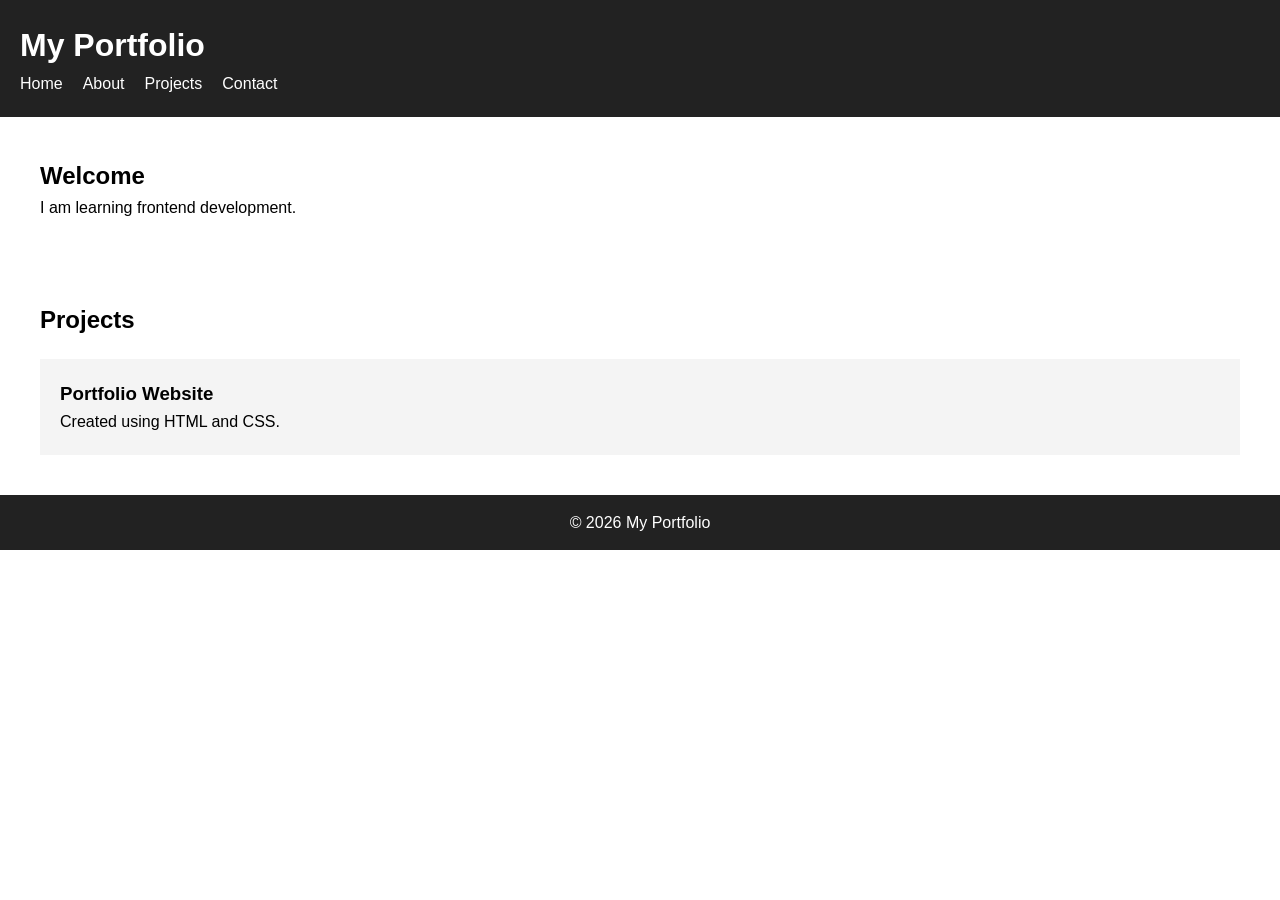
<file: index.html>
<!DOCTYPE html>
<html lang="en">

<head>
  <meta charset="UTF-8">
  <meta name="viewport" content="width=device-width, initial-scale=1.0">

  <!-- SEO -->
  <meta name="description" content="Portfolio Website">
  <meta name="keywords" content="portfolio, developer">

  <title>My Portfolio</title>

  <link rel="stylesheet" href="css/style.css">
</head>

<body>
<header>
  <h1>My Portfolio</h1>

  <nav aria-label="Main Navigation">
    <ul>
      <li><a href="index.html">Home</a></li>
      <li><a href="about.html">About</a></li>
      <li><a href="projects.html">Projects</a></li>
      <li><a href="contact.html">Contact</a></li>
    </ul>
  </nav>
</header>

<main>

  <section>
    <h2>Welcome</h2>
    <p>I am learning frontend development.</p>
  </section>

  <section>
    <h2>Projects</h2>

    <article>
      <h3>Portfolio Website</h3>
      <p>Created using HTML and CSS.</p>
    </article>

  </section>

</main>

<footer>
  <p>© 2026 My Portfolio</p>
</footer>

</body>
</html>
</file>
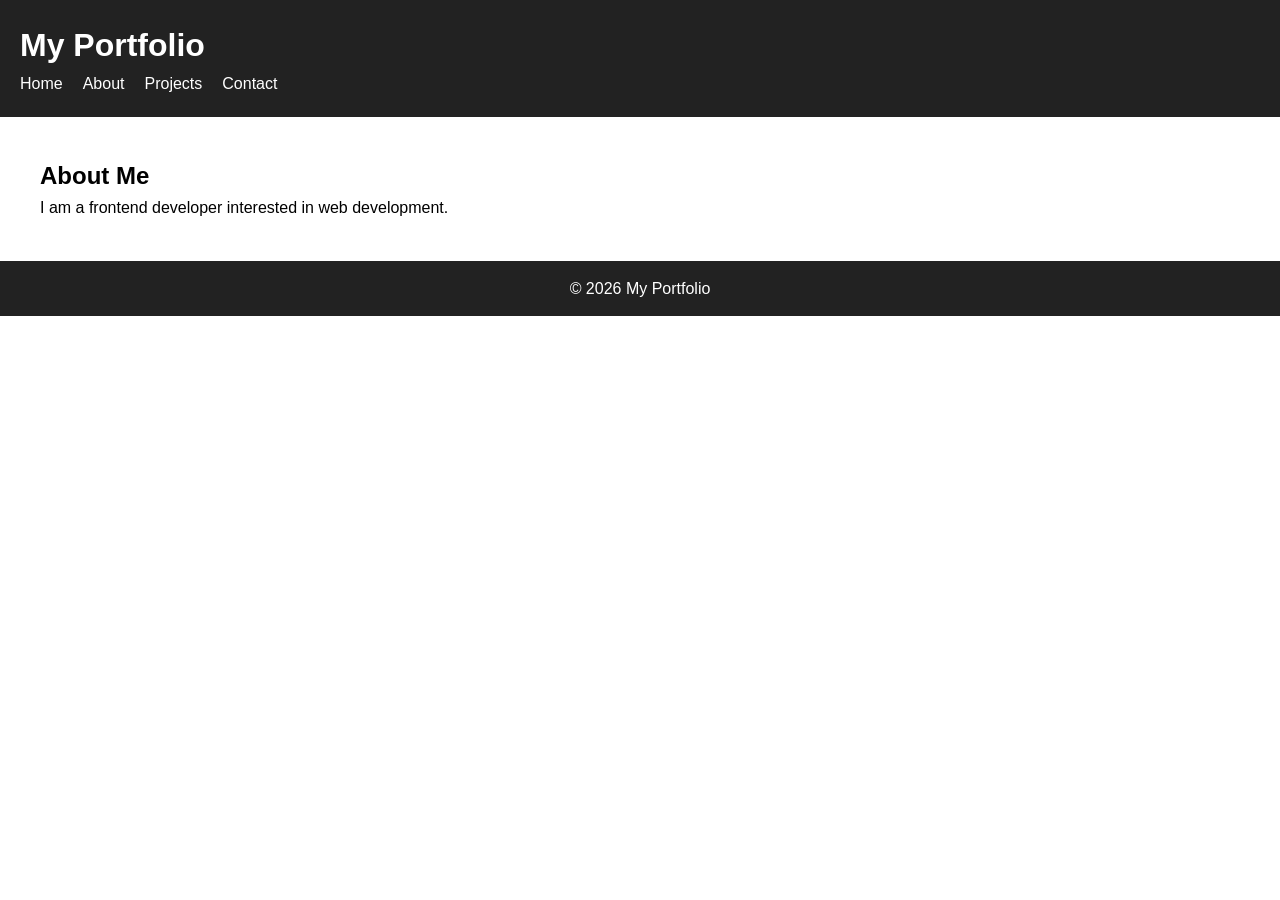
<file: about.html>
<!DOCTYPE html>
<html lang="en">

<head>
  <meta charset="UTF-8">
  <meta name="viewport" content="width=device-width, initial-scale=1.0">

  <!-- SEO -->
  <meta name="description" content="Portfolio Website">
  <meta name="keywords" content="portfolio, developer">

  <title>My Portfolio</title>

  <link rel="stylesheet" href="css/style.css">
</head>

<body>
<header>
  <h1>My Portfolio</h1>

  <nav aria-label="Main Navigation">
    <ul>
      <li><a href="index.html">Home</a></li>
      <li><a href="about.html">About</a></li>
      <li><a href="projects.html">Projects</a></li>
      <li><a href="contact.html">Contact</a></li>
    </ul>
  </nav>
</header>

<main>
  <section>
    <h2>About Me</h2>
    <p>I am a frontend developer interested in web development.</p>
  </section>

</main>

<footer>
  <p>© 2026 My Portfolio</p>
</footer>

</body>
</html>
</file>
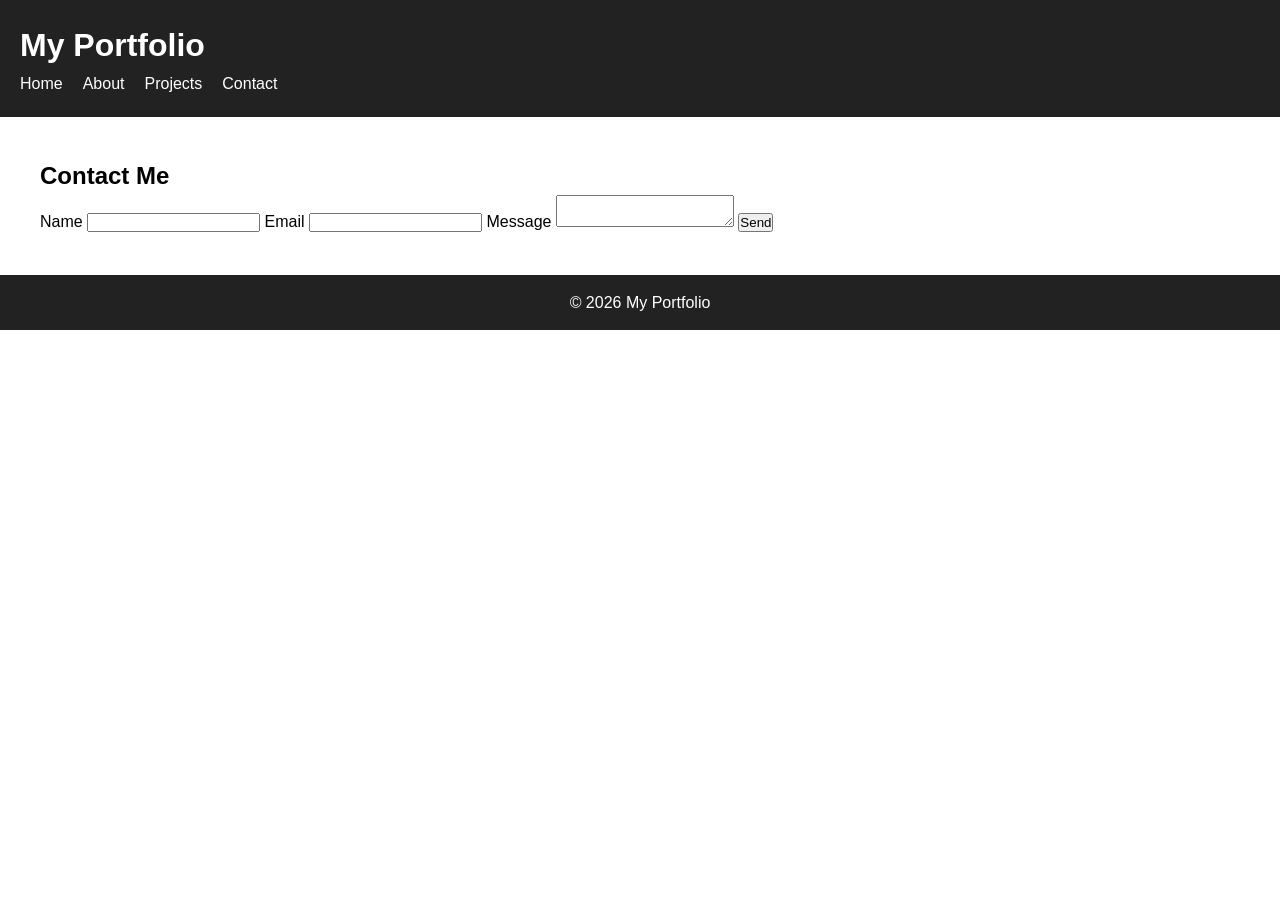
<file: contacts.html>
<!DOCTYPE html>
<html lang="en">

<head>
  <meta charset="UTF-8">
  <meta name="viewport" content="width=device-width, initial-scale=1.0">

  <!-- SEO -->
  <meta name="description" content="Portfolio Website">
  <meta name="keywords" content="portfolio, developer">

  <title>My Portfolio</title>

  <link rel="stylesheet" href="css/style.css">
</head>

<body>
<header>
  <h1>My Portfolio</h1>

  <nav aria-label="Main Navigation">
    <ul>
      <li><a href="index.html">Home</a></li>
      <li><a href="about.html">About</a></li>
      <li><a href="projects.html">Projects</a></li>
      <li><a href="contact.html">Contact</a></li>
    </ul>
  </nav>
</header>

<main>

<section>
<h2>Contact Me</h2>

<form>

<label for="name">Name</label>
<input type="text"
       id="name"
       aria-label="tanushree"
       required>

<label for="email">Email</label>
<input type="email"
       id="email"
       aria-label="tanushreemohanta714@gmail.com"
       required>

<label for="message">Message</label>

<textarea id="message"
          aria-label="Enter your message">
</textarea>


<button type="submit">Send</button>

</form>

</section>

</main>

<footer>
  <p>© 2026 My Portfolio</p>
</footer>

</body>
</html>
</file>
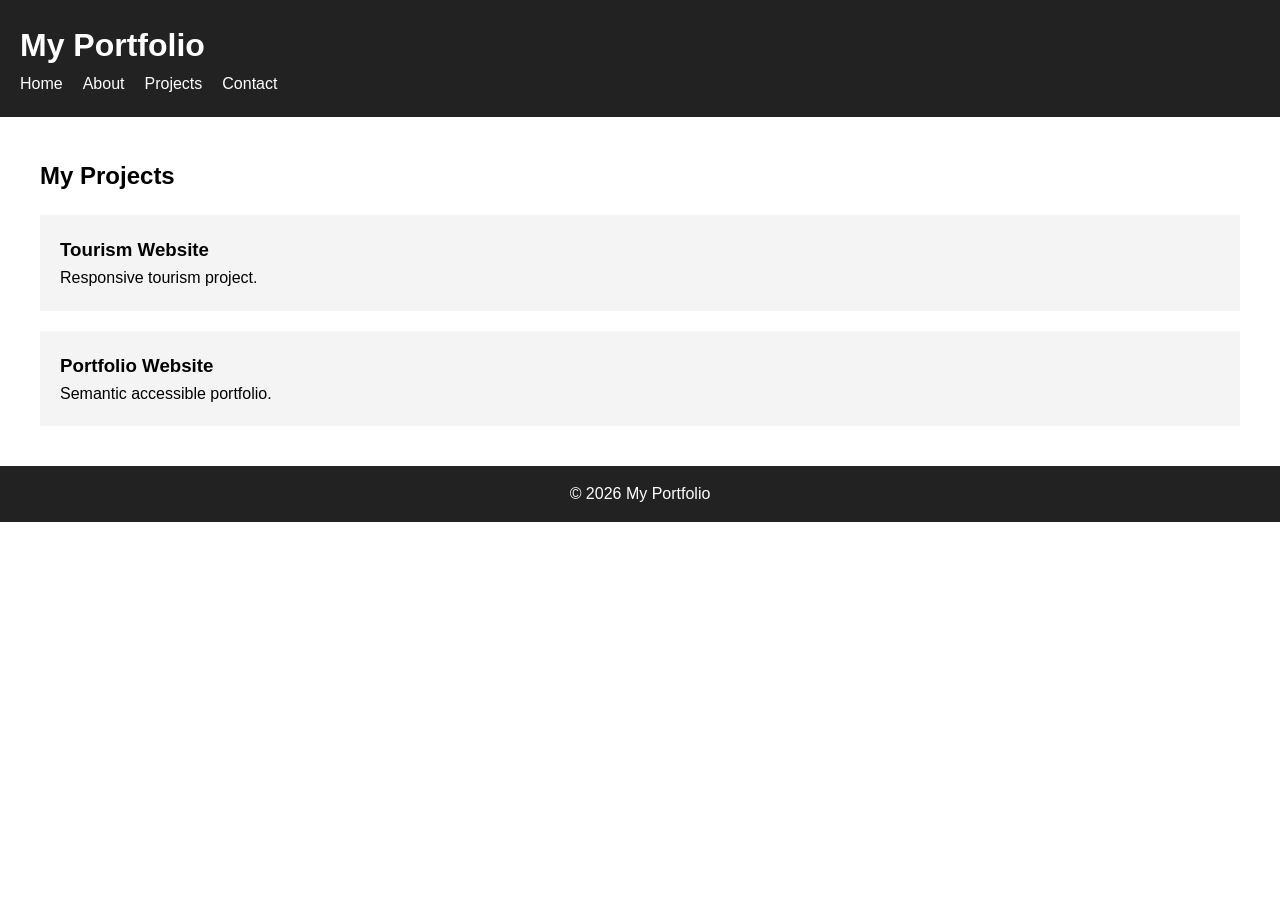
<file: projects.html>
<!DOCTYPE html>
<html lang="en">

<head>
  <meta charset="UTF-8">
  <meta name="viewport" content="width=device-width, initial-scale=1.0">

  <!-- SEO -->
  <meta name="description" content="Portfolio Website">
  <meta name="keywords" content="portfolio, developer">

  <title>My Portfolio</title>

  <link rel="stylesheet" href="css/style.css">
</head>

<body>
<header>
  <h1>My Portfolio</h1>

  <nav aria-label="Main Navigation">
    <ul>
      <li><a href="index.html">Home</a></li>
      <li><a href="about.html">About</a></li>
      <li><a href="projects.html">Projects</a></li>
      <li><a href="contact.html">Contact</a></li>
    </ul>
  </nav>
</header>

<main>
 <section>
    <h2>My Projects</h2>

    <article>
      <h3>Tourism Website</h3>
      <p>Responsive tourism project.</p>
    </article>

    <article>
      <h3>Portfolio Website</h3>
      <p>Semantic accessible portfolio.</p>
    </article>

 </section>

</main>

<footer>
  <p>© 2026 My Portfolio</p>
</footer>

</body>
</html>
</file>
<file: css/style.css>
* {
  margin: 0;
  padding: 0;
  box-sizing: border-box;
}

body {
  font-family: Arial;
  line-height: 1.6;
}

header {
  background: #222;
  color: white;
  padding: 20px;
}

nav ul {
  display: flex;
  gap: 20px;
  list-style: none;
}

nav a {
  color: white;
  text-decoration: none;
}

section {
  padding: 40px;
}

article {
  background: #f4f4f4;
  padding: 20px;
  margin-top: 20px;
}

footer {
  background: #222;
  color: white;
  text-align: center;
  padding: 15px;
}
@media (max-width: 768px) {

  nav ul {
    flex-direction: column;
  }

  section {
    padding: 20px;
  }
}
</file>
